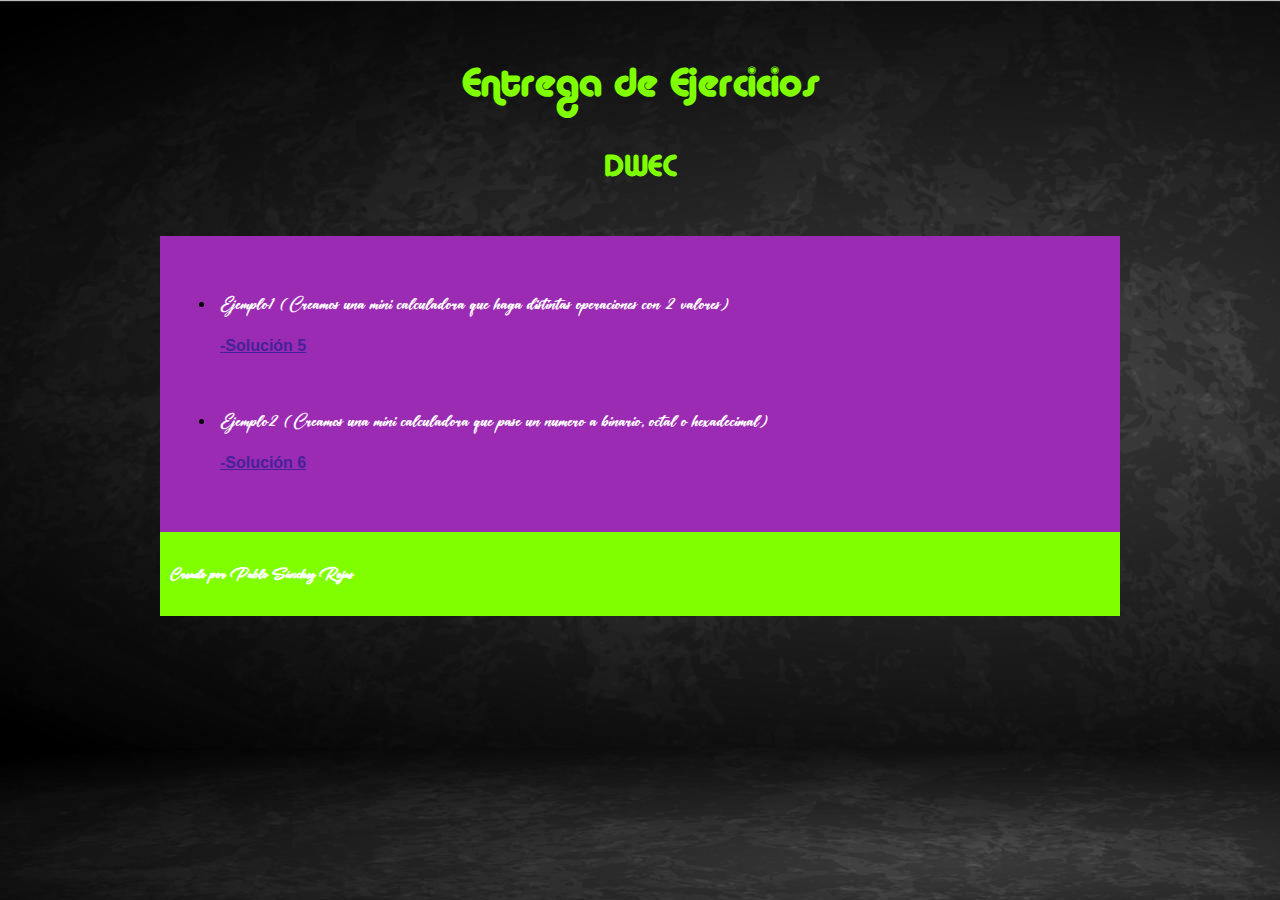
<file: index.html>
<!DOCTYPE html>
<html lang="en">

<head>
    <meta charset="UTF-8">
    <meta http-equiv="X-UA-Compatible" content="IE=edge">
    <meta name="viewport" content="width=device-width, initial-scale=1.0">
    <title>Entrega Ejemplos</title>
    <link rel="stylesheet" href="./style.css">
    <!-- Hotjar Tracking Code for https://psanroj268.github.io/pagina2.github.io/ -->
<script>
    (function(h,o,t,j,a,r){
        h.hj=h.hj||function(){(h.hj.q=h.hj.q||[]).push(arguments)};
        h._hjSettings={hjid:3196492,hjsv:6};
        a=o.getElementsByTagName('head')[0];
        r=o.createElement('script');r.async=1;
        r.src=t+h._hjSettings.hjid+j+h._hjSettings.hjsv;
        a.appendChild(r);
    })(window,document,'https://static.hotjar.com/c/hotjar-','.js?sv=');
</script>
</head>

<body>
    <div id="container">
        <div id="titulo">
            <h1>Entrega de Ejercicios</h1>

            <h2>DWEC</h2>
        </div>


        <div id="contenido">
            <ul>
                <div id="lista">
                    <li>
                        <p>Ejemplo1 (Creamos una mini calculadora que haga distintas operaciones con 2 valores)</p>
                        <a href="./Ejemplo1/index.html"><strong><u>-Solución 5</u></strong></a>
                        <br><br>
                    </li>
                </div>

                <div id="lista">
                    <li>
                        <p>Ejemplo2 (Creamos una mini calculadora que pase un numero a binario, octal o hexadecimal)</p>
                        <a href="./Ejemplo2/index.html"><strong><u>-Solución 6</u></strong></a>
                        <br><br>
                    </li>
                </div>

            </ul>
        </div>
        <div id="footer">
            <h4>Creado por Pablo Sánchez Rojas</h4>
        </div>
    </div>
</body>

</html>
</file>
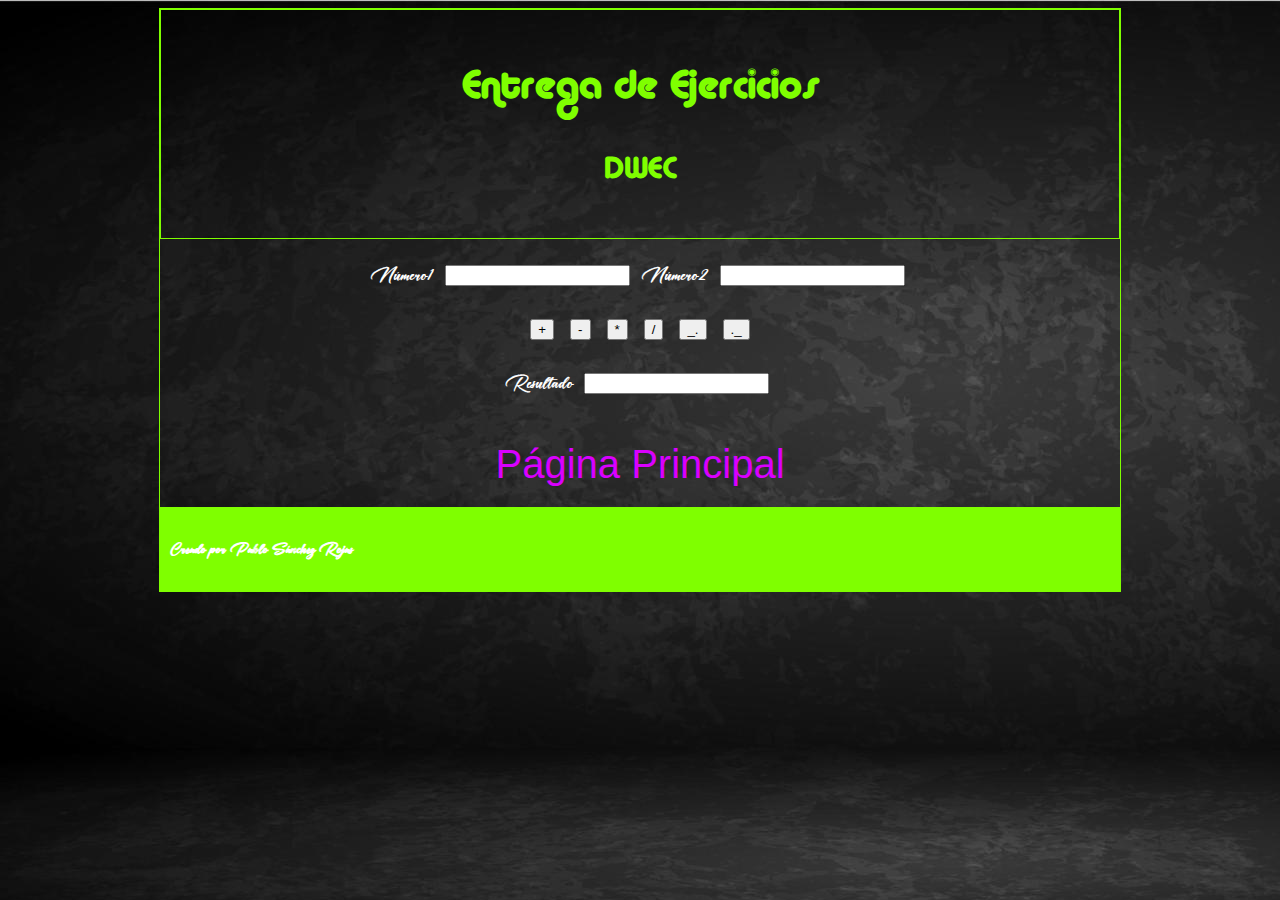
<file: Ejemplo1/index.html>
<!DOCTYPE html>
<html lang="en">

<head>
    <meta charset="UTF-8">
    <meta http-equiv="X-UA-Compatible" content="IE=edge">
    <meta name="viewport" content="width=device-width, initial-scale=1.0">
    <title>Prompt en Javascript</title>
    <script defer type="text/Javascript" src="./script.js"></script>
    <link rel="stylesheet" href="./style.css">
</head>

<body>
    <div id="container">
        <div id="titulo">
            <h1>Entrega de Ejercicios</h1>

            <h2>DWEC</h2>
        </div>

        <div id="valores">
            Número1
            <input id="operador1" type="text">
            Número2
            <input id="operador2" type="text">
        </div>

        <br>

        <input id="boton1" type="button" value="+">
        <input id="boton2" type="button" value="-">
        <input id="boton3" type="button" value="*">
        <input id="boton4" type="button" value="/">
        <input id="boton5" type="button" value="_.">
        <input id="boton6" type="button" value="._">

        <br>
        <br>

        <div id="valores">
            Resultado
            <input id="salida" type="text">
        </div>
        <br>
        <br>

        <a href="../index.html">Página Principal</a>

        <div id="footer">
            <h4>Creado por Pablo Sánchez Rojas</h4>
        </div>
    </div>
</body>

</html>
</file>
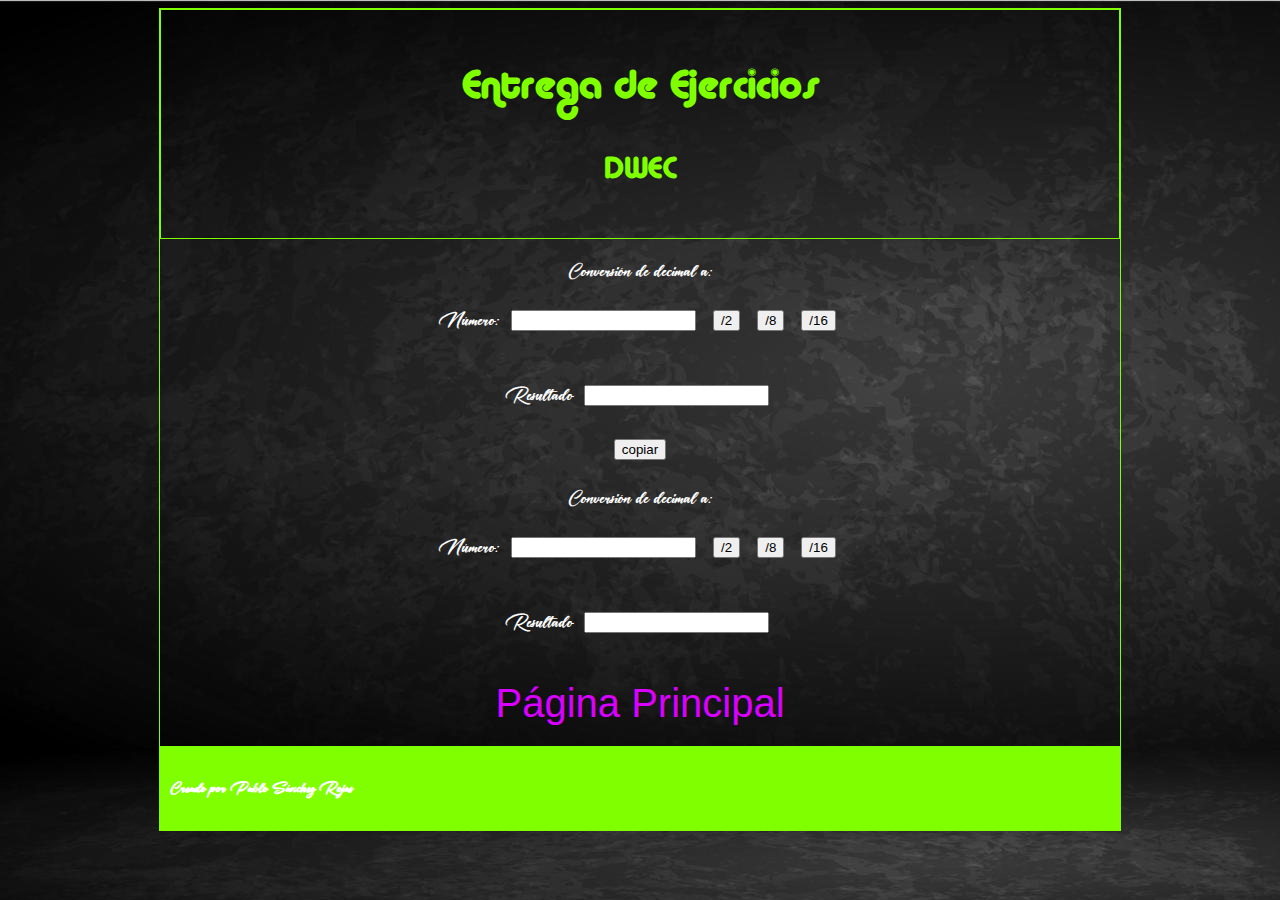
<file: Ejemplo2/index.html>
<!DOCTYPE html>
<html lang="en">

<head>
    <meta charset="UTF-8">
    <meta http-equiv="X-UA-Compatible" content="IE=edge">
    <meta name="viewport" content="width=device-width, initial-scale=1.0">
    <title>Prompt en Javascript</title>
    <script defer type="text/Javascript" src="./script.js"></script>
    <link rel="stylesheet" href="./style.css">
</head>

<body>
    <div id="container">
        <div id="titulo">
            <h1>Entrega de Ejercicios</h1>

            <h2>DWEC</h2>
        </div>

        <div id="valores">

            <p>Conversión de decimal a:</p>
            Número:
            <input id="valor1" type="text">

            <input id="boton1" type="button" value="/2">
            <input id="boton2" type="button" value="/8">
            <input id="boton3" type="button" value="/16">

        </div>

        <br>
        <br>

        <div id="valores">
            Resultado
            <input id="salida" type="text">
        </div>

        <br>

        <input id="copia" type="button" value="copiar">

        <div id="valores">

            <p>Conversión de decimal a:</p>
            Número:
            <input id="valor2" type="text">

            <input id="boton4" type="button" value="/2">
            <input id="boton5" type="button" value="/8">
            <input id="boton6" type="button" value="/16">

        </div>

        <br>
        <br>

        <div id="valores">
            Resultado
            <input id="salida2" type="text">
        </div>

        <br>
        <br>

        <a href="../index.html">Página Principal</a>

        <div id="footer">
            <h4>Creado por Pablo Sánchez Rojas</h4>
        </div>
    </div>
</body>

</html>
</file>
<file: style.css>
@font-face {
    font-family: letra especial;
    src: url(./Fonts/font1.TTF);
  }
  @font-face {
    font-family: letra normal;
    src: url(./Fonts/font2.ttf);
  }
  
  body {
    background: url(./Images/ImagenFondo.jpg) repeat;
    text-align: justify;
    font-family: letra normal;
  }
  
  #container {
    margin: 0 auto;
    max-width: 960px;
  }
  
  #titulo {
    color: chartreuse;
    text-align: center;
    padding: 20px;
    font-family: letra especial;
    font-size: 20px;
  }
  
  #contenido {
    background-color: rgb(156, 43, 179);
    clear: left;
    padding: 15px;
  }
  
  #lista:hover {
      transform: scale(1);
      background-color: rgb(156, 43, 179);
      padding: 15px;
  }
  
  p {
      font-size: 20px;
      color: white;
  }
  
  li {
    padding: 5px;
  }
  
  a {
    font-family: Arial, Helvetica, sans-serif;
    color: #429;
    text-decoration: none;
  }
  
  #footer {
    color: white;
    background-color: chartreuse;
    text-align: justify;
    padding: 10px;
    margin: 0px;
    height: 1%;
  }
  
  input {
    margin: 6px;
  }
</file>
<file: Ejemplo1/style.css>
@font-face {
    font-family: letra especial;
    src: url(../Fonts/font1.TTF);
  }
  @font-face {
    font-family: letra normal;
    src: url(../Fonts/font2.ttf);
  }
    
    body {
      background: url(../Images/ImagenFondo.jpg) repeat;
      font-family: letra normal;
    }
    
    #container {
      margin: 0 auto;
      max-width: 960px;
      border: 1px solid chartreuse;
      text-align: center;
    }
    
    #titulo {
      color: chartreuse;
      text-align: center;
      padding: 20px;
      font-family: letra especial;
      font-size: 20px;
      border: 1px solid chartreuse;
      margin-bottom: 20px;
    }

    #valores {color: white;
              font-size: 20px;}
    
    p {
        font-size: 20px;
        color: white;
    }
    
    a {
      font-family: Arial, Helvetica, sans-serif;
      color: rgb(217, 0, 255);
      text-decoration: none;
      font-size: 40px;
    }
    
    #footer {
      color: white;
      background-color: chartreuse;
      text-align: justify;
      padding: 10px;
      margin: 0px;
      margin-top: 20px;
      height: 1%;
    }
    
    input {
      margin: 6px;
    }
</file>
<file: Ejemplo2/style.css>
@font-face {
  font-family: letra especial;
  src: url(../Fonts/font1.TTF);
}
@font-face {
  font-family: letra normal;
  src: url(../Fonts/font2.ttf);
}

body {
  background: url(../Images/ImagenFondo.jpg) repeat;
  font-family: letra normal;
}

#container {
  margin: 0 auto;
  max-width: 960px;
  border: 1px solid chartreuse;
  text-align: center;
}

#titulo {
  color: chartreuse;
  text-align: center;
  padding: 20px;
  font-family: letra especial;
  font-size: 20px;
  border: 1px solid chartreuse;
  margin-bottom: 20px;
}

#valores {
  color: white;
  font-size: 20px;
}

p {
  font-size: 20px;
  color: white;
}

a {
  font-family: Arial, Helvetica, sans-serif;
  color: rgb(217, 0, 255);
  text-decoration: none;
  font-size: 40px;
}

#footer {
  color: white;
  background-color: chartreuse;
  text-align: justify;
  padding: 10px;
  margin: 0px;
  margin-top: 20px;
  height: 1%;
}

input {
  margin: 6px;
}
</file>
